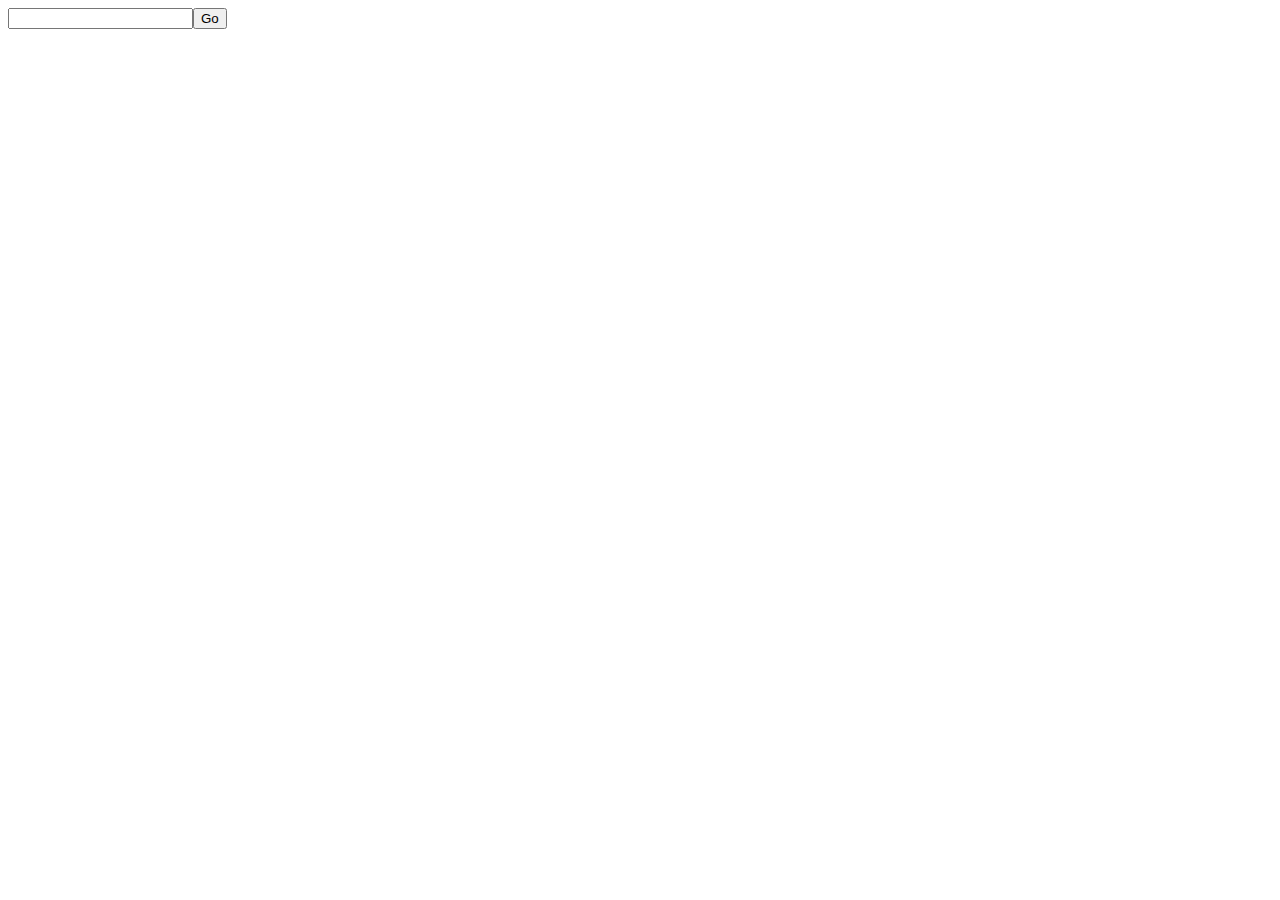
<file: week11_Joke_txt/index.html>
<!DOCTYPEhtml>
<html>
    <head>
        <meta charset="utf-8">
        <title></title>
        <link rel="stylesheet"href="">
    </head>
    <body>
        <div>
            <input id="keyword" type="text"><button>Go</button>
            <p>
                <span id="showData"></span>
            </p>
        </div>
        <script src="https://code.jquery.com/jquery-3.6.0.min.js"></script>
        <script src="main.js" async defer></script>
    </body>
</html>
</file>
